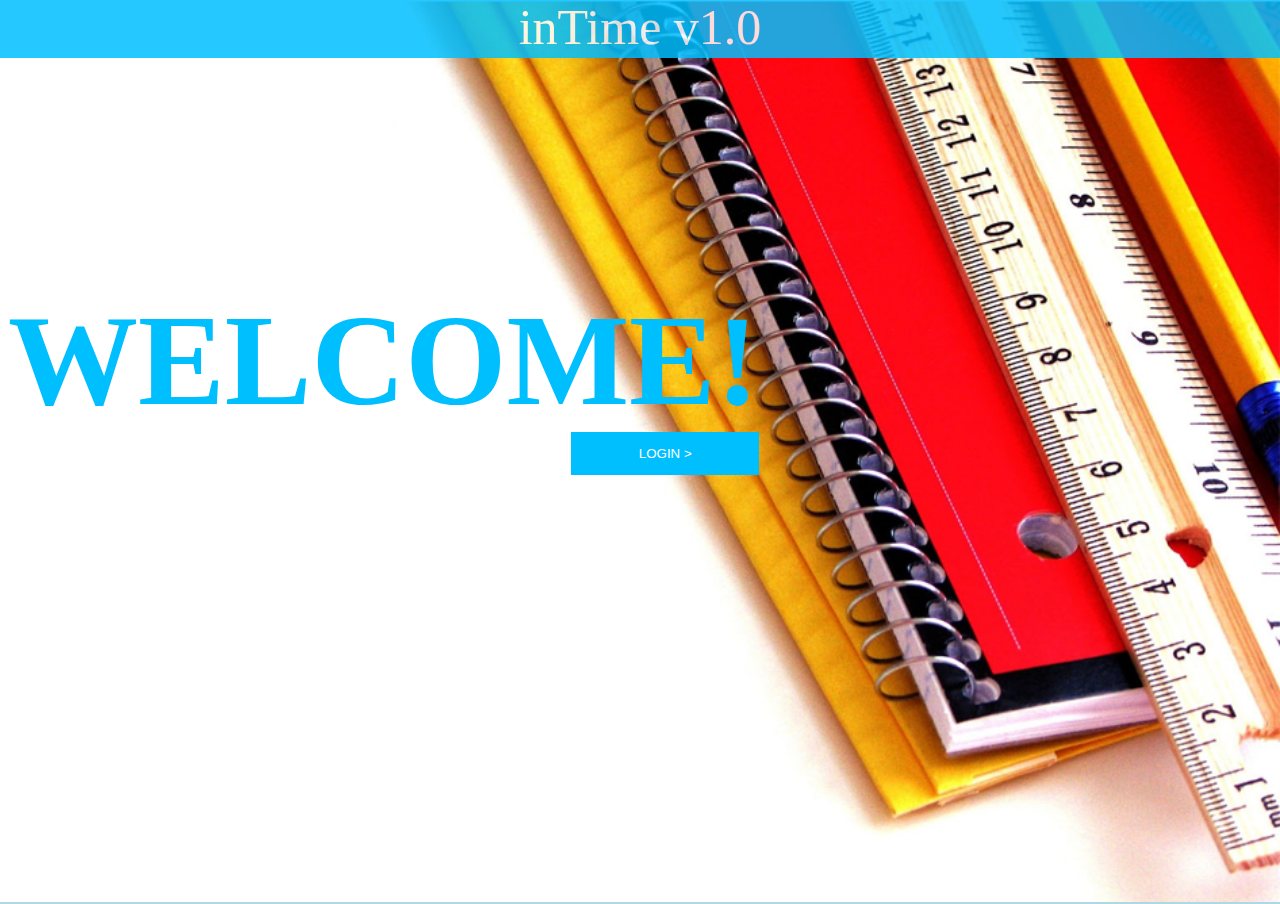
<file: index.html>
<!DOCTYPE>
<html>
<head>
<title> inTime v1.0</title>
<link rel="stylesheet" href="proStyle.css">
</head>
<body>
    <ul class="bar">
        <center><li> inTime v1.0 </li></center>
    </ul>
    <div class = "wel">
        <h1>WELCOME!</h1>
        <a href="https://finalpresentation2140-abigailthomas.c9users.io/LOGINPAGE.html">
            <button type="submit">LOGIN ></button>
        </a>
    </div>
</body>

</html>
</file>
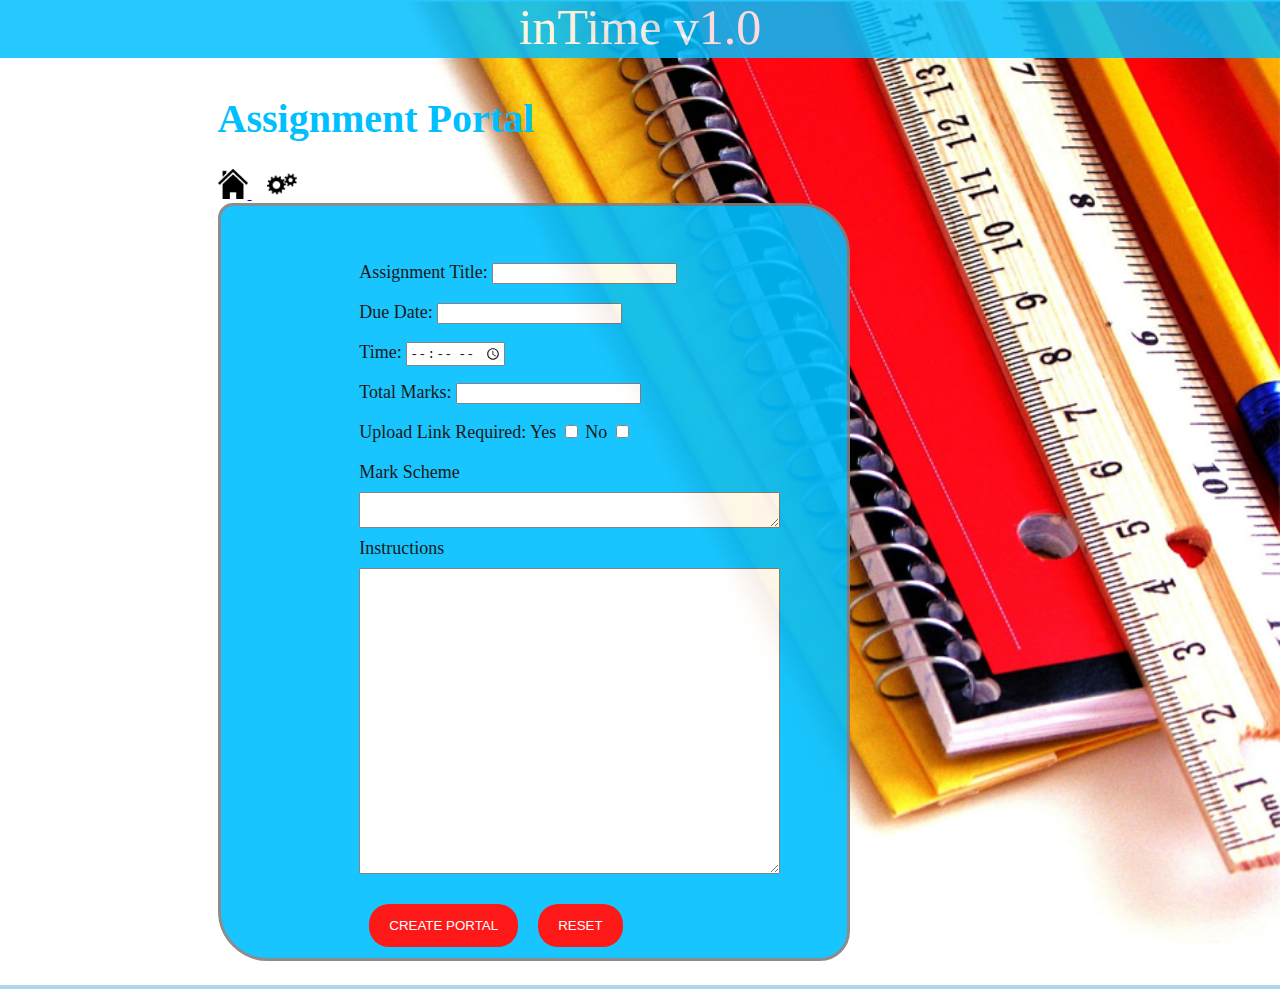
<file: createPortal.html>
<!DOCTYPE html PUBLIC "-//W3C//DTD XHTML 1.0 Transitional//EN" "http://www.w3.org/TR/xhtml1/DTD/xhtml1-transitional.dtd">
<html xmlns="http://www.w3.org/1999/xhtml">
<head>
<meta http-equiv="Content-Type" content="text/html; charset=utf-8" />
<title> inTime v1.0</title>
<link rel="stylesheet" href="createPortal.css">
<script>
        function validate(){
          
          var title = document.getElementById('title');
          if (title.value ==""){
            alert ("Input field required");
            
          }
          
          var instructions = document.getElementById('instructions');
          if (title.value ==""){
            
            alert ("Input field required");
            
          }
          
          var marks = document.getElementById('marks');
          if (title.value ==""){
            
            alert ("Input field required");
            
          }
          else{
              alert("Portal Successfully Created")
          }
        }
</script>


</head>
<body>
    <ul class="bar">
        <center><li> inTime v1.0 </li></center>
    </ul>

    <div class="container">
        <div class="dash">
    
       
  <div class="header"> 
  		<h1>Assignment Portal</h1>
    </div>

    <div class="dash">
    <div class="imgicon">
        <a href=" https://finalpresentation2140-abigailthomas.c9users.io/LecturerPage.html">
            <img src="home.png" style="width:30px;height:30px;">
        <a href=" https://finalpresentation2140-abigailthomas.c9users.io/createPortal.html">
        <img src="settings.png" style="width:30px;height:30px;margin-left:15px;">
        </a>
    </div>
    
</div>
  <div class="content">
  	<form>
    <fieldset>
        <br>
    	Assignment Title: <input type="text" name="title" value="" max="50" id="title" />
        <br />
        
        Due Date: <input type="datetime" name="due" />
        <br />
        
		Time: <input type ="time" name="time" value="11:59 pm"/>
		<br />
        Total Marks: <input type="number" name="marks" value="" id="marks"/>
        <br />
        
        Upload Link Required:
        	 Yes <input type="checkbox"/> 				         
			 No <input  type="checkbox"/>
        <br />
        Mark Scheme<br />
        
        <textarea name="instrctions" row="25" cols="50"></textarea>
        <br />
        Instructions<br />
        <textarea name="markScheme" rows="20" cols="50" id="instructions"></textarea>
        <br />
        <form>
        <button type="button" onclick="validate()">CREATE PORTAL</button>
        <button type="reset">RESET</button>
        </form>
        </fieldset>
    </form>
    
    </div>
</body>

</html>
</file>
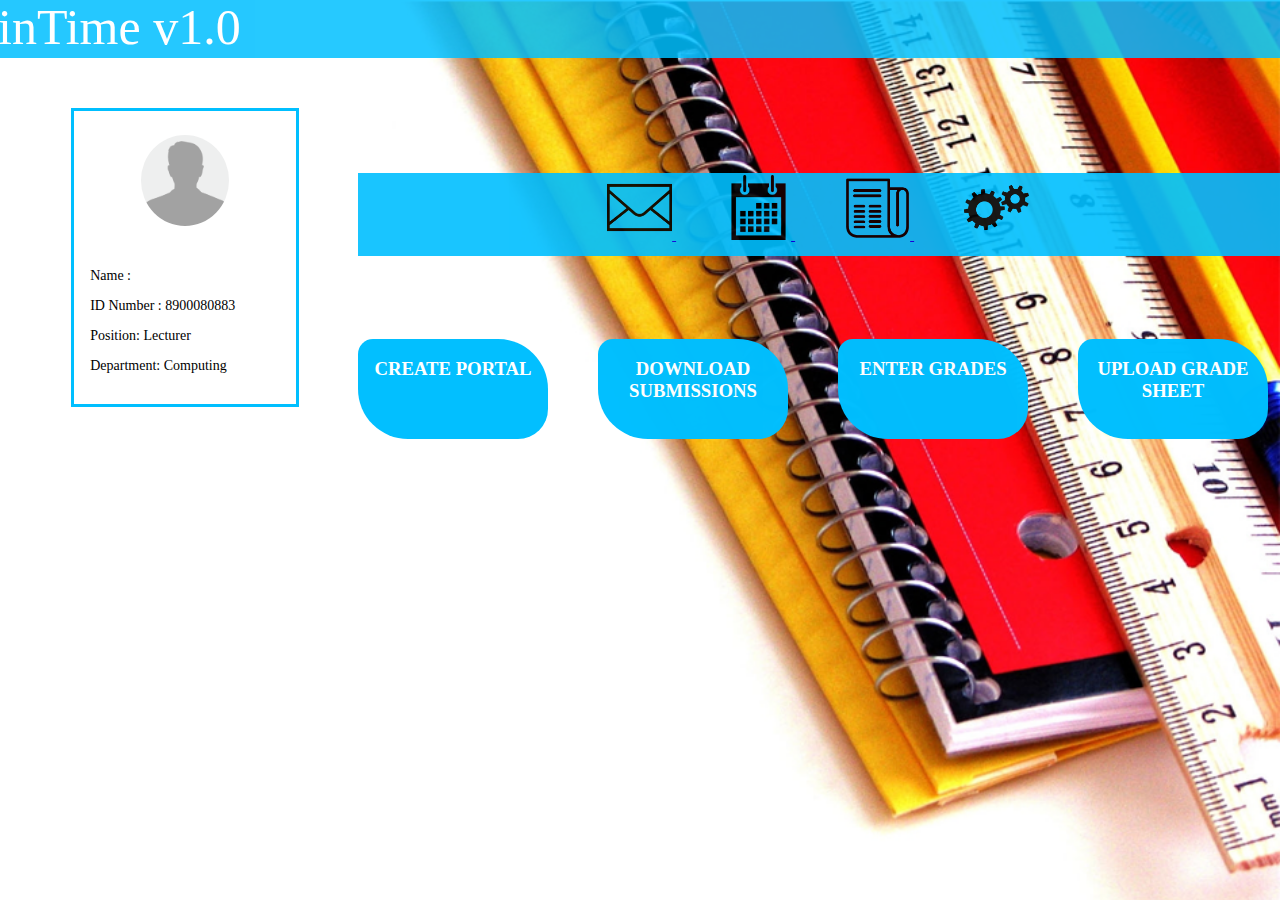
<file: LecturerPage.html>
<!DOCTYPE>
<html>
<head>
<title> inTime v1.0</title>
<link rel="stylesheet" href="lecStyle.css">
</head>
<body>
  <ul class="bar">
        <left><li> inTime v1.0 </li></left>
    </ul>
<div class="info">
<form action="action_page.php">
  <div class="imgcontainer">
    <img src="avatar.png" alt="Avatar" class="avatar">
  </div>
  <div class="container">
      <p>Name : </p>
      <p>ID Number : 8900080883</p>
      <p>Position: Lecturer </p>
      <p>Department: Computing </p>
  </div>
</form>
  </div>
<div class="dash">
    <div class="imgicon">
        <a href=" https://finalpresentation2140-abigailthomas.c9users.io/Lecturer Page.html">
            <img src="message.png" style="width:65px;height:65px;">
        </a>
        <a href=" https://finalpresentation2140-abigailthomas.c9users.io/Lecturer Page.html">
        <img src="calendar.png" style="width:65px;height:65px;margin-left:50px;">
        </a>
        <a href=" https://finalpresentation2140-abigailthomas.c9users.io/Lecturer Page.html">
        <img src="news.png" style="width:65px;height:65px;margin-left:50px;">
        </a>
        <a href=" https://finalpresentation2140-abigailthomas.c9users.io/Lecturer Page.html">
        <img src="settings.png" style="width:65px;height:65px;margin-left:50px;">
        </a>
    </div>
    
</div>

 <a href=" https://finalpresentation2140-abigailthomas.c9users.io/createPortal.html">
<div class="submission">
    <div>
        <h3><center>CREATE PORTAL</center></h3>
    </div>
</div>
</a>
<a href= "Web3000_Assignment1.zip" download "Web3000_Assignment1.zip">
 <div class="submission" style="margin-left:50px;">
    <div>
        <h3><center>DOWNLOAD SUBMISSIONS</center></h3>
    </div>
</div>
</a>
<a href=" https://finalpresentation2140-abigailthomas.c9users.io/Lecturer Page.html">
 <div class="submission" style="margin-left:50px;">
    <div>
        <h3><center>ENTER GRADES</center></h3>
    </div>
</div>
</a>
<a href=" https://finalpresentation2140-abigailthomas.c9users.io/Lecturer Page.html">
 <div class="submission" style="margin-left:50px;">
    <div>
        <h3><center>UPLOAD GRADE SHEET</center></h3>
    </div>
</div>
</a>
 
</body>

</html>
</file>
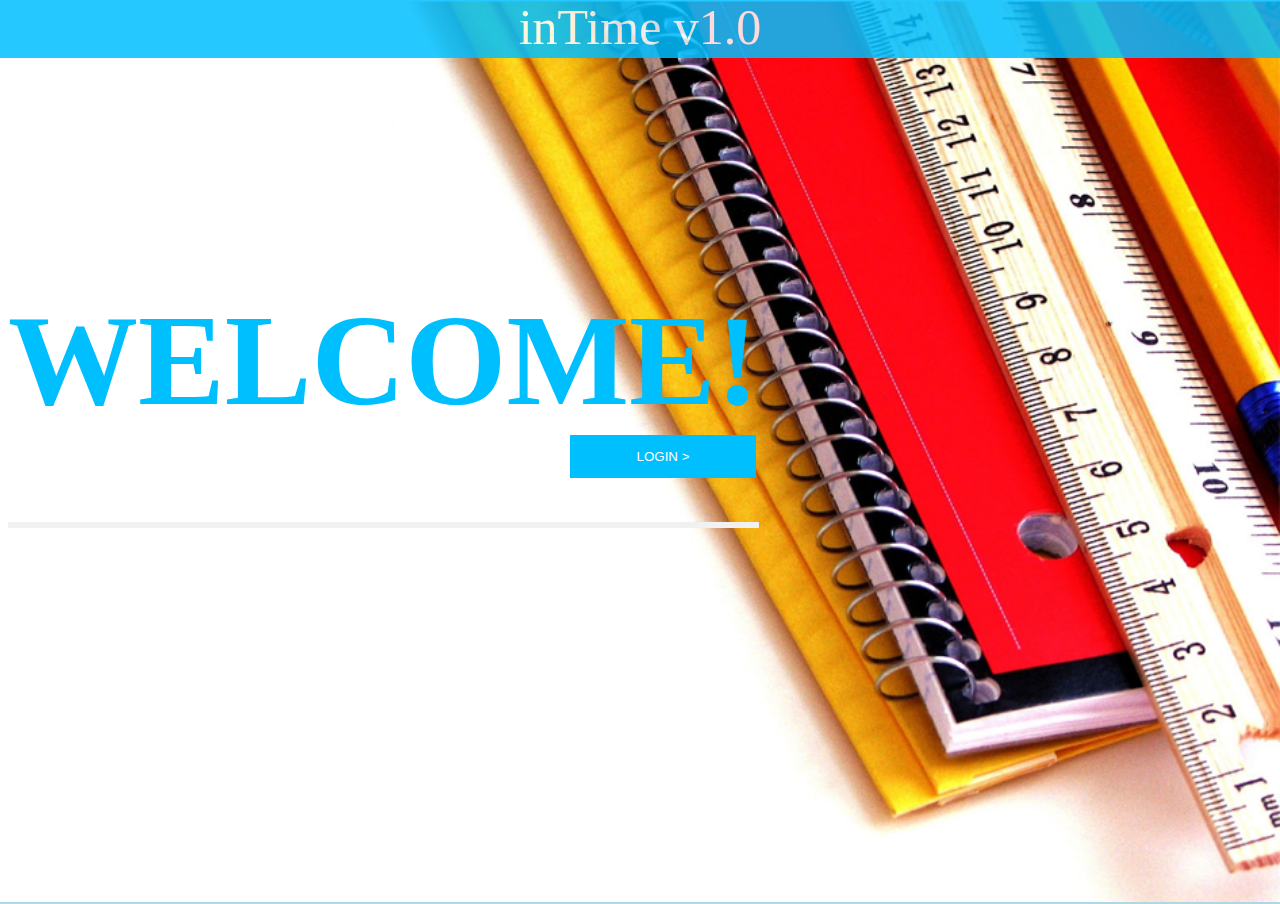
<file: login.html>
<!DOCTYPE>
<html>
<head>
<title> inTime v1.0</title>
<link rel="stylesheet" href="proStyle.css">
</head>
<body>
    <ul class="bar">
        <center><li> inTime v1.0 </li></center>
    </ul>
    <div class = "wel">
        <h1>WELCOME!</h1>
        <form method ="get" action= "https://finalpresentation2140-abigailthomas.c9users.io/LOGIN PAGE.html">
            <button type="submit">LOGIN ></button>
        </form>
    </div>
</body>

</html>
</file>
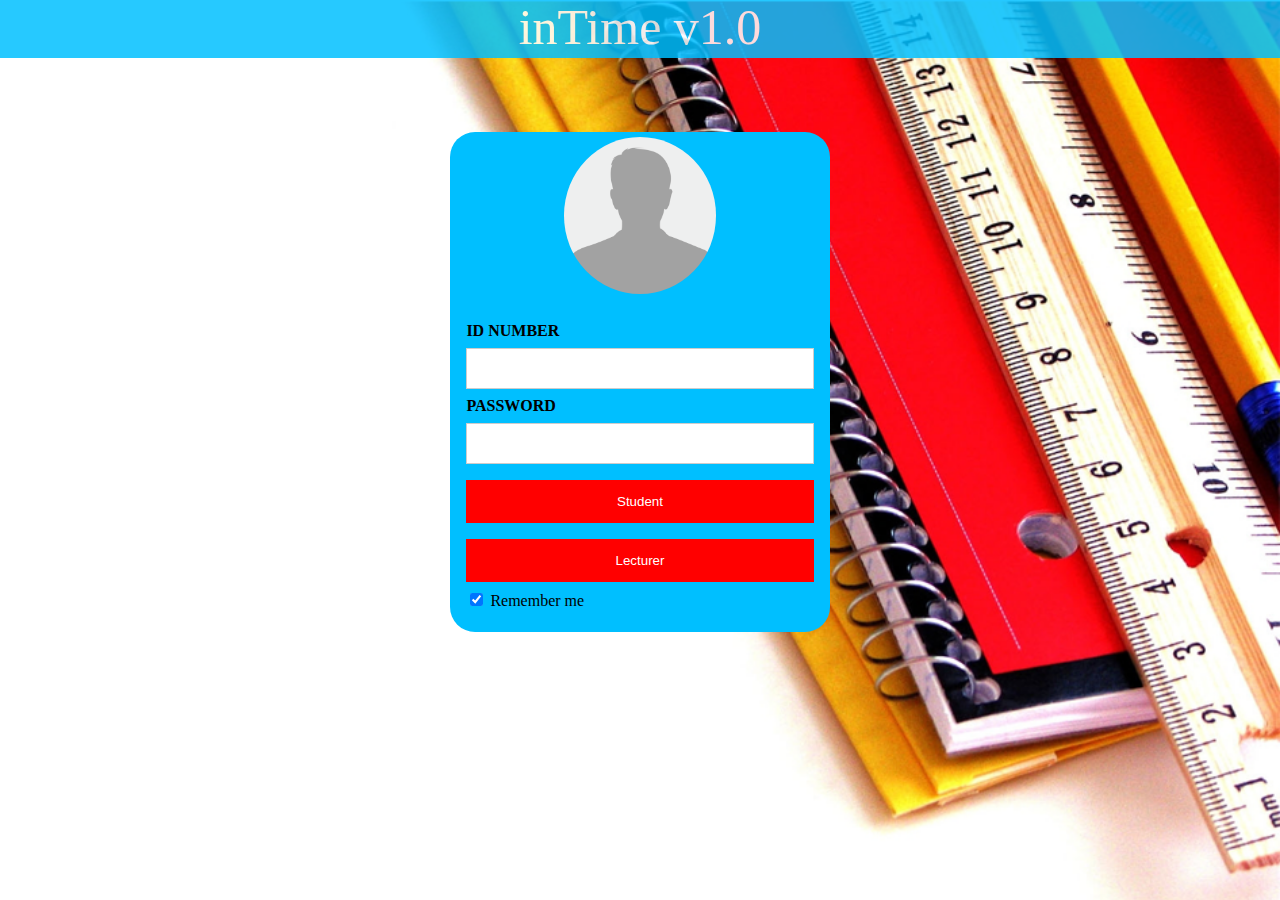
<file: LOGINPAGE.html>
<!DOCTYPE>
<html>
<head>
<title> inTime v1.0</title>
<link rel="stylesheet" href="logstyle.css">
 <script type="text/javascript">
         <!--
         
            function Redirect() {
              
              user = document.getElementById(username);
              if(user.value = "620001"){
              
               window.location = 'StudentPage.html';
              }
              else{
                window.location="Lecturer Page.html";
              }
            }
         //-->
      </script>
</head>
<body>
  <ul class="bar">
        <center><li> inTime v1.0 </li></center>
    </ul>
<div class="bdy">
<form action= "https://finalpresentation2140-abigailthomas.c9users.io/LecturerPage.html">
  <div class="imgcontainer">
    <img src="avatar.png" alt="Avatar" class="avatar">
  </div>
  <div class="container">
    <label><b>ID NUMBER</b></label>
    <input type="text" placeholder="" name="idnumber" required>

    <label><b>PASSWORD</b></label>
    <input type="password" placeholder="" name="psw" required>

    <a href=" https://finalpresentation2140-abigailthomas.c9users.io/StudentPage.html">
       <button type="button" href="StudentPage.html">Student</button>
    </a>
  
    <a href=" https://finalpresentation2140-abigailthomas.c9users.io/LecturerPage.html">
       <button type="button" href="LecturerPage.html">Lecturer</button>
    </a>
    <input type="checkbox" checked="checked"> Remember me
  </div>
</form>
  </div>
</body>

</html>
</file>
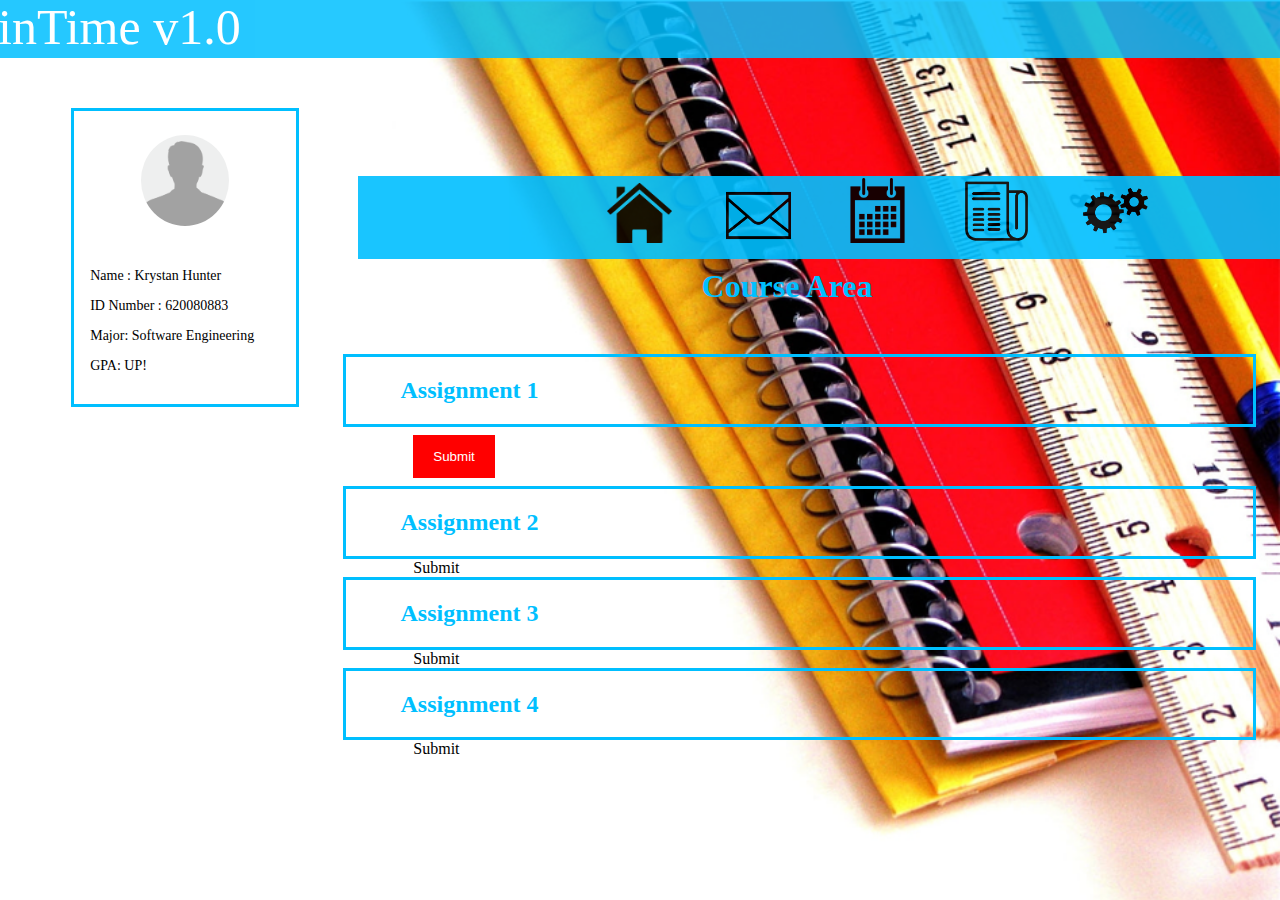
<file: studentArea.html>
<html xmlns="http://www.w3.org/1999/xhtml">
<head>
<meta http-equiv="Content-Type" content="text/html; charset=utf-8" />
<title>inTime v1.0</title>
<link rel="stylesheet" href="student.css" type="text/css" />
</head>
<style>
  .look{
    color: black;
    font-size: 20px;
    float: right;
  }
  
</style>


<script>
    function Submit(){
      
      var div = document.getElementById('assignment1');
      div.innerHTML = div.innerHTML + "<pre>Title: Working with Css Due Date: <br/> December 5, 2016  <br/>Submit by: 11:59 pm <br/> Instructions:  The Object of this assignment is to use CSS to style web pages<br/>1. Create a resume using HTML<br/>2. Ensure to include a Photo <br/>3.Use CSS to style <br/>  4. Submit Online <br/>GOOD LUCK!!!<br/>Total Marks: 100<br/>Mark Scheme:HTML 40<br/>CSS 60<pre>";
      div.setAttribute("class","look"); 
    }
</script>

<body>
  <ul class="bar">
        <left><li> inTime v1.0 </li></left>
    </ul>
<div class="info">
<form action="action_page.php">
  <div class="imgcontainer">
    <img src="avatar.png" alt="Avatar" class="avatar">
  </div>
  <div class="container">
      <p>Name : Krystan Hunter</p>
      <p>ID Number : 620080883</p>
      <p>Major: Software Engineering </p>
      <p>GPA: UP!</p>
  </div>
</form>
  </div>
<div class="dash">
    <div class="imgicon">
        <a href="https://finalpresentation2140-abigailthomas.c9users.io/StudentPage.html">
            <img src="home.png" style="width:65px;height:60px;margin-bottom:10px">
        </a>
        <a href="https://finalpresentation2140-abigailthomas.c9users.io/studentArea.html">
            <img src="message.png" style="width:65px;height:65px;margin-left:50px;margin-bottom:5px">
        </a>
        <a href=https://finalpresentation2140-abigailthomas.c9users.io/studentArea.html>
        <img src="calendar.png" style="width:65px;height:65px;margin-left:50px;margin-bottom:10px">
        </a>
        <a href="https://finalpresentation2140-abigailthomas.c9users.io/studentArea.html">
        <img src="news.png" style="width:65px;height:65px;margin-left:50px;margin-bottom:10px">
        </a>
        <a href="https://finalpresentation2140-abigailthomas.c9users.io/studentArea.html">
        <img src="settings.png" style="width:65px;height:65px;margin-left:50px;margin-bottom:10px">
        </a>
    </div>
    
</div>

 
<div class="container">
  <div class="header">
  <h1>Course Area</h1>
  </div>

  
  <div class="content">
    <div class="portal" onclick="Submit()" id ="assignment1"><h2>Assignment 1</h2></div>
    
   <button class="submit">  <a href="https://finalpresentation2140-abigailthomas.c9users.io/SubmissionArea.html">Submit </a></button> 
		<div class="portal"><h2>Assignment 2</h2></div>
        <div class="submit"><a href="submit.html"></a>Submit </div>
		<div class="portal"><h2>Assignment 3</h2></div>
        <div class="submit"><a href="submit.html"></a>Submit </div>
		<div class="portal"><h2>Assignment 4</h2></div>
        <div class="submit"><a href="submit.html"></a>Submit </div>
    </div>
</body>

</html>
</file>
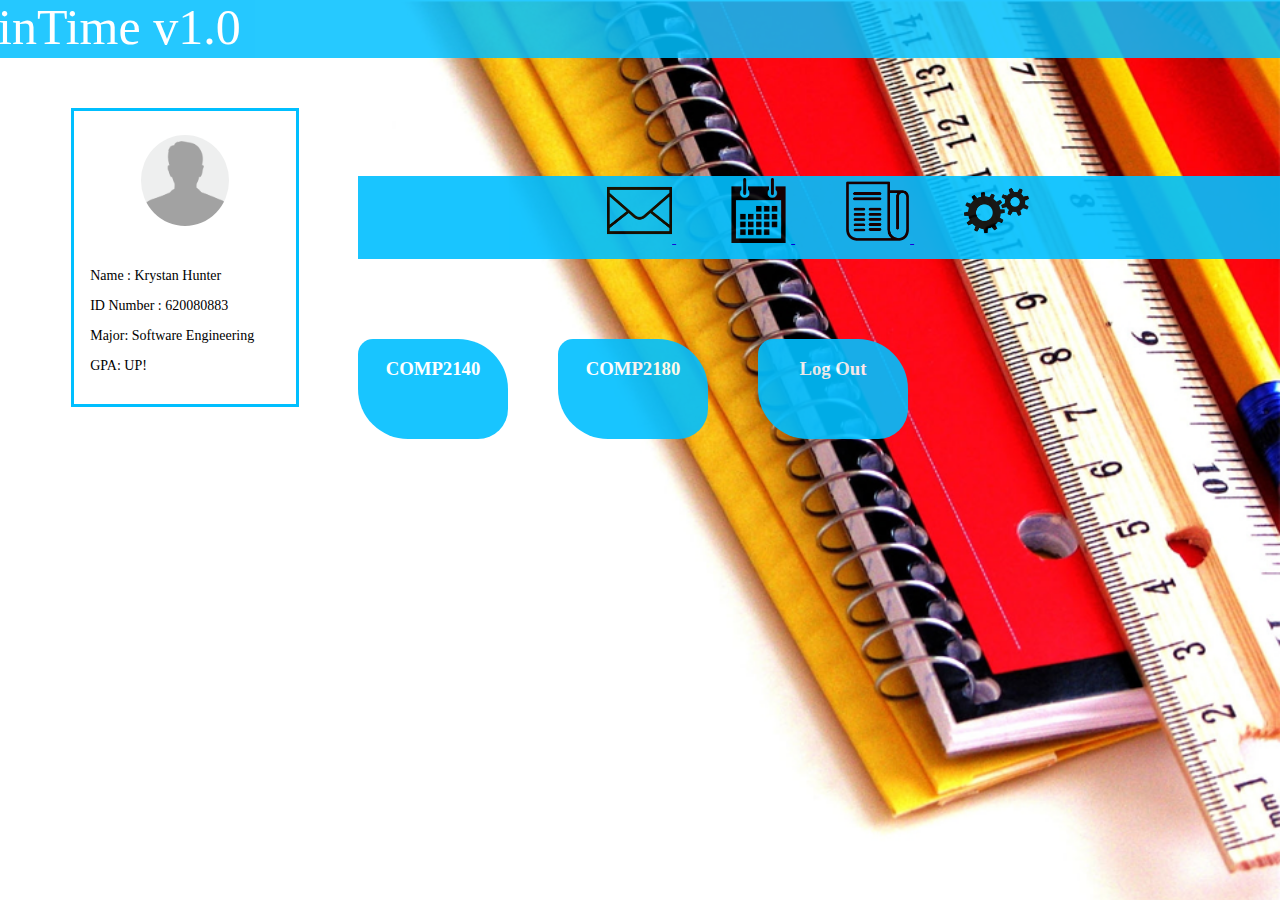
<file: StudentPage.html>
<!DOCTYPE>
<html>
<head>
<title> inTime v1.0</title>
<link rel="stylesheet" href="stuStyle.css">
</head>
<body>
  <ul class="bar">
        <left><li> inTime v1.0 </li></left>
    </ul>
<div class="info">
<form action="action_page.php">
  <div class="imgcontainer">
    <img src="avatar.png" alt="Avatar" class="avatar">
  </div>
  <div class="container">
      <p>Name : Krystan Hunter</p>
      <p>ID Number : 620080883</p>
      <p>Major: Software Engineering </p>
      <p>GPA: UP!</p>
  </div>
</form>
  </div>
<div class="dash">
    <div class="imgicon">
        <a href="https://finalpresentation2140-abigailthomas.c9users.io/StudentPage.html">
            <img src="message.png" style="width:65px;height:65px;">
        </a>
        <a href="https://finalpresentation2140-abigailthomas.c9users.io/StudentPage.html">
        <img src="calendar.png" style="width:65px;height:65px;margin-left:50px;">
        </a>
        <a href="https://finalpresentation2140-abigailthomas.c9users.io/StudentPage.html">
        <img src="news.png" style="width:65px;height:65px;margin-left:50px;">
        </a>
        <a href="https://finalpresentation2140-abigailthomas.c9users.io/StudentPage.html">
        <img src="settings.png" style="width:65px;height:65px;margin-left:50px;">
        </a>
    </div>
    
</div>

 <a href="https://finalpresentation2140-abigailthomas.c9users.io/studentArea.html">
<div class="submission">
    <div>
        <h3><center>COMP2140</center></h3>
    </div>
</div>
</a>
<a href="https://finalpresentation2140-abigailthomas.c9users.io/studentArea.html">
 <div class="submission" style="margin-left:50px;">
    <div>
        <h3><center>COMP2180</center></h3>
    </div>
</div>
</a>

<a href="https://finalpresentation2140-abigailthomas.c9users.io/LOGINPAGE.html">
 <div class="submission" style="margin-left:50px;">
    <div>
        <h3><center>Log Out</center></h3>
    </div>
</div>
</a>
 
</body>

</html>
</file>
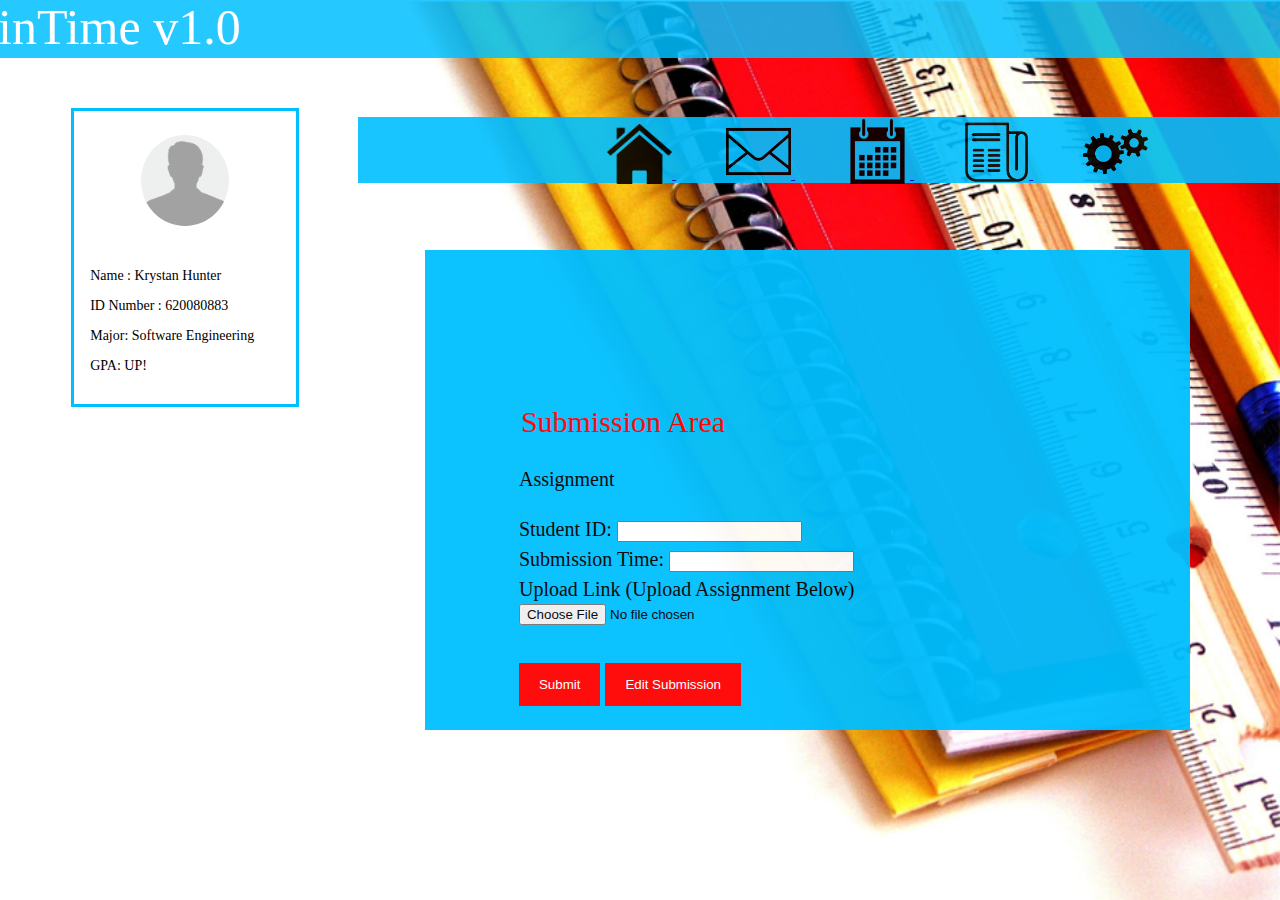
<file: SubmissionArea.html>
<!DOCTYPE html PUBLIC "-//W3C//DTD XHTML 1.0 Transitional//EN" "http://www.w3.org/TR/xhtml1/DTD/xhtml1-transitional.dtd">
<html xmlns="http://www.w3.org/1999/xhtml">
<head>
<meta http-equiv="Content-Type" content="text/html; charset=utf-8" />
<title>inTime v1.0</title>
<link rel="stylesheet" href="subStyle.css" type="text/css" />
<script>
		function validate(){
          
          var title = document.getElementById('student');
		  var assignment = document.getElementById('assignment');
          if (title.value ==""){
            alert ("Student ID required or marks will be deducted");
          }
          else if (assignment.value ==""){
            
            alert ("Upload Document has not been selected");
          }
		  else{
				alert('Assignment Submitted for grading');
		  }
		  
        }
</script>

</head>
<body>
  <ul class="bar">
        <left><li> inTime v1.0 </li></left>
    </ul>
<div class="info">
<form action="action_page.php">
  <div class="imgcontainer">
    <img src="avatar.png" alt="Avatar" class="avatar">
  </div>
  <div class="container">
      <p>Name : Krystan Hunter</p>
      <p>ID Number : 620080883</p>
      <p>Major: Software Engineering </p>
      <p>GPA: UP!</p>
  </div>
</form>
  </div>
<div class="dash">
    <div class="imgicon">
        <a href="https://finalpresentation2140-abigailthomas.c9users.io/StudentPage.html">
            <img src="home.png" style="width:65px;height:60px;margin-bottom:-5px">
        </a>
        <a href="https://finalpresentation2140-abigailthomas.c9users.io/StudentPage.html">
            <img src="message.png" style="width:65px;height:65px;margin-left:50px;margin-bottom:-5px">
        </a>
        <a href="https://finalpresentation2140-abigailthomas.c9users.io/StudentPage.html">
        <img src="calendar.png" style="width:65px;height:65px;margin-left:50px;margin-bottom:-5px">
        </a>
        <a href="https://finalpresentation2140-abigailthomas.c9users.io/StudentPage.html">
        <img src="news.png" style="width:65px;height:65px;margin-left:50px;margin-bottom:-5px">
        </a>
        <a href="https://finalpresentation2140-abigailthomas.c9users.io/StudentPage.html">
        <img src="settings.png" style="width:65px;height:65px;margin-left:50px;margin-bottom:-5px">
        </a>
    </div>
    
</div>
 <div class="container">
</div>
  <div class="content">
    
    <form class="sform">
    <fieldset>
            <legend>Submission Area</legend>
            <p>Assignment</p>
            Student ID: <input type='number' name="title" value="" max="50" id="student"/>
            <br />
            Submission Time: <input type="datetime" name="submissionTime" id="time"/>
            <br />
            Upload Link (Upload Assignment Below)
           <input type="file" name="assignment" id="assignment"/>       <br />
            <br />
          <button type="button" onclick="validate()">Submit</button>
          <button type="reset">Edit Submission</button>	
        </fieldset>
    </form>
    </div>
 
</body>

</html>
</file>
<file: proStyle.css>
body
{
   
    background-color: lightblue;
    background-image: url("bg.png");
    background-repeat: no-repeat;
    background-size: 1400px;
    background-position: right top;
    background-attachment: fixed;
}
.left
{
    padding-left:-20%;
    padding-right: 120%; 
    padding-top: 60px;
    width: 30%;
    height: 40%;
    position: center;
}
.container {
    padding: 16px;
 
}
li 
{
    font-size: 50px;
    font-family: Verdana; 
    color: white;
}
.bar
{
    list-style-type: none;
    margin: -10px;
    padding: 0;
    height: 60px;
    overflow: hidden;
    background-color: deepskyblue ;
    opacity: 0.85;
    filter: alpha(opacity=100);
}
.sbar
{
    list-style-type: none;
    overflow: hidden;
    
}
.sli 
{
    font-size: 10px;
    font-family: Verdana; 
    color: white;
}
.wel
{
    margin-top: 150px;
    float: left;
    font-size: 65px;
    font-family: Georgia;
    color: deepskyblue;
}
button {
    
    background-color: deepskyblue;
    color: white;
    float: right;
    padding: 14px 20px;
    margin-top: -90px;
    border: none;
    cursor: pointer;
    width: 25%;
}
.imgcontainer {
    text-align: center;
    margin: 24px 0 12px 0;
}

/* Avatar image */
img.avatar {
    
    width: 40%;
    border-radius: 50%;
}
form {
    border: 3px solid #f1f1f1;
}

  .rcorners {
    border-radius: 15px 50px 30px;
    background: #73AD21;
    padding: 20px; 
    width: 200px;
    height: 150px; 
} 
footer
{
    font-family: Verdana;
    font-size: 15px;
    background-color: deepskyblue;
    font-family: Verdana;
    height: 40px;
    width: 1300px;
    margin-left: -6px;
    margin-top: 800px;
    position: fixed;
    opacity: 0.8;
    filter: alpha(opacity=100);

}
</file>
<file: createPortal.css>
body
{
   
    background-color: lightblue;
    background-image: url("bg.png");
    background-repeat: no-repeat;
    background-size: 1400px;
    background-position: right top;
    background-attachment: fixed;
}
.header
{
	font-family: Verdana;
	font-size: 20px;
	color: deepskyblue;
}

.container {
    padding: 20px;
	width: 50%;
	margin-left: 15%;
	margin-right: 25%;
 
}
li 
{
    font-size: 50px;
    font-family: Verdana; 
    color: white;
}
.bar
{
    list-style-type: none;
    margin: -10px;
    padding: 0;
    height: 60px;
    overflow: hidden;
    background-color: deepskyblue ;
    opacity: 0.85;
    filter: alpha(opacity=100);
}
button {
    
    background-color: red;
    color: white;
    float: left;
    padding: 14px 20px;
    margin-top: 30px;
	margin-right: 10px;
	margin-left: 10px;
	border-radius: 20px;
    border: none;
    cursor: pointer;
    width: auto;
}

form {
    border: 3px solid gray;
	background-color: deepskyblue;
	opacity: 0.9;
	border-radius: 15px 50px 30px;
	
}

fieldset
{
	border-style: none;
	line-height: 40px;
	font-family: Verdana;
	font-size: 18px;
	margin-left: 20%;

}
</file>
<file: lecStyle.css>
body
{
    width: auto;
    background-color: lightblue;
    background-image: url("bg.png");
    background-repeat: no-repeat;
    background-size: 1400px;
    background-position: right top;
    background-attachment: fixed;
}
.info
{

    padding-left:5%;
    padding-right: 30%; 
    padding-top: 60px;
    width: 18%;
    height: 25%;
    position: center;
    font-size: 14px;
    font-family: Verdana;
}
.dash
{
    
    margin-top: -156px;
    margin-left: 350px;
    float: left;
    padding-top: 30px;
    width: 73%;
    height: 6%;
    position: center;
    background-color: deepskyblue;
    opacity: 0.9;
    filter: alpha(opacity=100);
    
}
.imgicon
{
    position: center;
    margin-left: 27%;
    margin-top: -3%;
}
.submission
{
    margin-top: 10px;
    margin-left: 350px;
    height: 100px;
    width: 190px;
    float:left;
    background-color: deepskyblue;
    opacity: 0.99;
    border-radius: 15px 50px 30px;
}
form {
    border: 3px solid deepskyblue;
}

button {
    background-color: blue;
    color: white;
    padding: 14px 20px;
    margin: 8px 0;
    border: none;
    cursor: pointer;
    width: 100%;
}

.imgcontainer {
    text-align: center;
    margin: 24px 0 12px 0;
}

img.avatar {
    
    width: 40%;
    border-radius: 50%;
}

.container {
    padding: 16px;
 
}

.bar
{
    list-style-type: none;
    margin: -10px;
    padding: 0;
    height: 60px;
    overflow: hidden;
    background-color: deepskyblue ;
    opacity: 0.85;
    filter: alpha(opacity=100);
}
li 
{
    font-size: 50px;
    font-family: Verdana; 
    color: white;
}
.imgicon
{
    position: center;
    margin-left: 27%;
    margin-top: -3%;
}
h3
{
    font-family: Verdana;
    color: white;
}
</file>
<file: logstyle.css>
body
{
    width: auto;
    background-color: lightblue;
    background-image: url("bg.png");
    background-repeat: no-repeat;
    background-size: 1400px;
    background-position: right top;
    background-attachment: fixed;
}
.bdy
{
    padding-left:35%;
    padding-right: 30%; 
    padding-top: 60px;
    width: 30%;
    height: 25%;
    position: center;
}
form {
    background-color: deepskyblue;
    border-radius: 25px;
    opacity: 1;
    height: 500px;
}

/* Full-width inputs */
input[type=text], input[type=password] {
    width: 100%;
    padding: 12px 20px;
    margin: 8px 0;
    display: inline-block;
    border: 1px solid #ccc;
    box-sizing: border-box;
}

/* Set a style for all buttons */
button {
    background-color: red;
    color: white;
    padding: 14px 20px;
    margin: 8px 0;
    border: none;
    cursor: pointer;
    width: 100%;
}

/* Extra style for the cancel button (red) */
.cancelbtn {
    width: auto;
    padding: 10px 18px;
    background-color: #f44336;
}

/* Center the avatar image inside this container */
.imgcontainer {
    text-align: center;
    margin: 24px 0 12px 0;
    opacity: 1;
}

/* Avatar image */
img.avatar {
    
    margin-top: 5px;
    width: 40%;
    border-radius: 50%;
    opacity: 1;
}

/* Add padding to containers */
.container {
    padding: 16px;
 
}


span.psw {
    float: left;
    padding-top: 16px;
}


.back
{
    width: 102.2%;
    height: 100%;
    position: center;
    height: auto;
    margin-top: 10px;
    margin-left: -20px;
}
.bar
{
    list-style-type: none;
    margin: -10px;
    padding: 0;
    height: 60px;
    overflow: hidden;
    background-color: deepskyblue ;
    opacity: 0.85;
    filter: alpha(opacity=100);
}
li 
{
    font-size: 50px;
    font-family: Verdana; 
    color: white;
}
footer
{
    font-family: Verdana;
    font-size: 15px;
    background-color: deepskyblue;
    font-family: Verdana;
    height: 40px;
    width: 1300px;
    margin-left: -6px;
    margin-top: 520px;
    position: fixed;
    opacity: 0.8;
    filter: alpha(opacity=100);
}

}
</file>
<file: student.css>
body
{
    width: auto;
    background-color: lightblue;
    background-image: url("bg.png");
    background-repeat: no-repeat;
    background-size: 1400px;
    background-position: right top;
    background-attachment: fixed;
}
.info
{
    padding-left:5%;
    padding-right: 30%; 
    padding-top: 60px;
    width: 18%;
    height: 25%;
    position: center;
    font-size: 14px;
    font-family: Verdana;
}
.dash
{
    
    margin-top: -153px;
    margin-left: 350px;
    float: left;
    padding-top: 30px;
    width: 73%;
    height: 6%;
    position: center;
    background-color: deepskyblue;
    opacity: 0.9;
    filter: alpha(opacity=100);
    
}
.submission
{
    margin-top: 10px;
    margin-left: 350px;
    height: 100px;
    width: 150px;
    float:left;
    background-color: deepskyblue;
    opacity: 0.9;
    border-radius: 15px 50px 30px;
}
form {
    border: 3px solid deepskyblue;
}
.portal
{
	border: solid;
	border-color:deepskyblue;
	margin-left: 35%;
}
.content
{
	margin-top: 4%;
	margin-left: -14%;
}
.submit
{
	margin-left: 40%;
}
button {
    background-color: red;
    color: white;
    padding: 14px 20px;
    margin: 8px 0;
    border: none;
    cursor: pointer;
    width: auto;
	margin-left: -14%;
}

.imgcontainer {
    text-align: center;
    margin: 24px 0 12px 0;
}

img.avatar {
    
    width: 40%;
    border-radius: 50%;
}

.container {
    padding: 16px;
 
}

.bar
{
    list-style-type: none;
    margin: -10px;
    padding: 0;
    height: 60px;
    overflow: hidden;
    background-color: deepskyblue ;
    opacity: 0.85;
    filter: alpha(opacity=100);
}
li 
{
    font-size: 50px;
    font-family: Verdana; 
    color: white;
}
.imgicon
{
    position: center;
    margin-left: 27%;
    margin-top: -3%;
}
h3
{
    font-family: Verdana;
    color: white;
}
h2{
	margin-left: 6%;
	font-family: Verdana;
	color: deepskyblue; 
}
.header
{
	color: deepskyblue;
	margin-left: 55%;
	margin-top: -8%;
}
a{
	text-decoration: none;
	color: white;
}
</file>
<file: stuStyle.css>
body
{
    width: auto;
    background-color: lightblue;
    background-image: url("bg.png");
    background-repeat: no-repeat;
    background-size: 1400px;
    background-position: right top;
    background-attachment: fixed;
}
.info
{
    padding-left:5%;
    padding-right: 30%; 
    padding-top: 60px;
    width: 18%;
    height: 25%;
    position: center;
    font-size: 14px;
    font-family: Verdana;
}
.dash
{
    
    margin-top: -153px;
    margin-left: 350px;
    float: left;
    padding-top: 30px;
    width: 73%;
    height: 6%;
    position: center;
    background-color: deepskyblue;
    opacity: 0.9;
    filter: alpha(opacity=100);
    
}
.submission
{
    margin-top: 10px;
    margin-left: 350px;
    height: 100px;
    width: 150px;
    float:left;
    background-color: deepskyblue;
    opacity: 0.9;
    border-radius: 15px 50px 30px;
}
form {
    border: 3px solid deepskyblue;
}

button {
    background-color: blue;
    color: white;
    padding: 14px 20px;
    margin: 8px 0;
    border: none;
    cursor: pointer;
    width: auto;
}

.imgcontainer {
    text-align: center;
    margin: 24px 0 12px 0;
}

img.avatar {
    
    width: 40%;
    border-radius: 50%;
}

.container {
    padding: 16px;
 
}

.bar
{
    list-style-type: none;
    margin: -10px;
    padding: 0;
    height: 60px;
    overflow: hidden;
    background-color: deepskyblue ;
    opacity: 0.85;
    filter: alpha(opacity=100);
}
li 
{
    font-size: 50px;
    font-family: Verdana; 
    color: white;
}
.imgicon
{
    position: center;
    margin-left: 27%;
    margin-top: -3%;
}
h3
{
    font-family: Verdana;
    color: white;
}

.look{
    color: deepskyblue;
    font-size: 20px;
}
</file>
<file: subStyle.css>
body
{
    width: auto;
    background-color: lightblue;
    background-image: url("bg.png");
    background-repeat: no-repeat;
    background-size: 1400px;
    background-position: right top;
    background-attachment: fixed;
}
legend
{
    color: red;
    font-family: Verdana;
    font-size: 30px;
}
.info
{
    padding-left:5%;
    padding-right: 30%; 
    padding-top: 60px;
    width: 18%;
    height: 25%;
    position: center;
    font-size: 14px;
    font-family: Verdana;
}
.dash
{
    
    margin-top: -23%;
    margin-left: 350px;
    float: left;
    padding-top: 30px;
    width: 73%;
    height: 6%;
    position: center;
    background-color: deepskyblue;
    opacity: 0.9;
    filter: alpha(opacity=100);
    
}

form {
    border: 3px solid deepskyblue;
}
.sform
{
    width: 60%;
    margin-left: 33%;
    margin-top: -15%;
    position: center;
    background-color: deepskyblue;
    opacity: 0.95;
}

fieldset
{
    font-size: 20px;
    font-family: Verdana;
    width: 50%;
    border-style: none;
    line-height: 30px;
    margin-left: 10%;
}
button {
    background-color: red;
    color: white;
    padding: 14px 20px;
    margin: 8px 0;
    border: none;
    cursor: pointer;
    width: auto;
}

.imgcontainer {
    text-align: center;
    margin: 24px 0 12px 0;
}

img.avatar {
    
    width: 40%;
    border-radius: 50%;
}

.container {
    padding: 16px;
 
}

.bar
{
    list-style-type: none;
    margin: -10px;
    padding: 0;
    height: 60px;
    overflow: hidden;
    background-color: deepskyblue ;
    opacity: 0.85;
    filter: alpha(opacity=100);
}
li 
{
    font-size: 50px;
    font-family: Verdana; 
    color: white;
}
.imgicon
{
    position: center;
    margin-left: 27%;
    margin-top: -3%;
}
h3
{
    font-family: Verdana;
    color: white;
}
</file>
